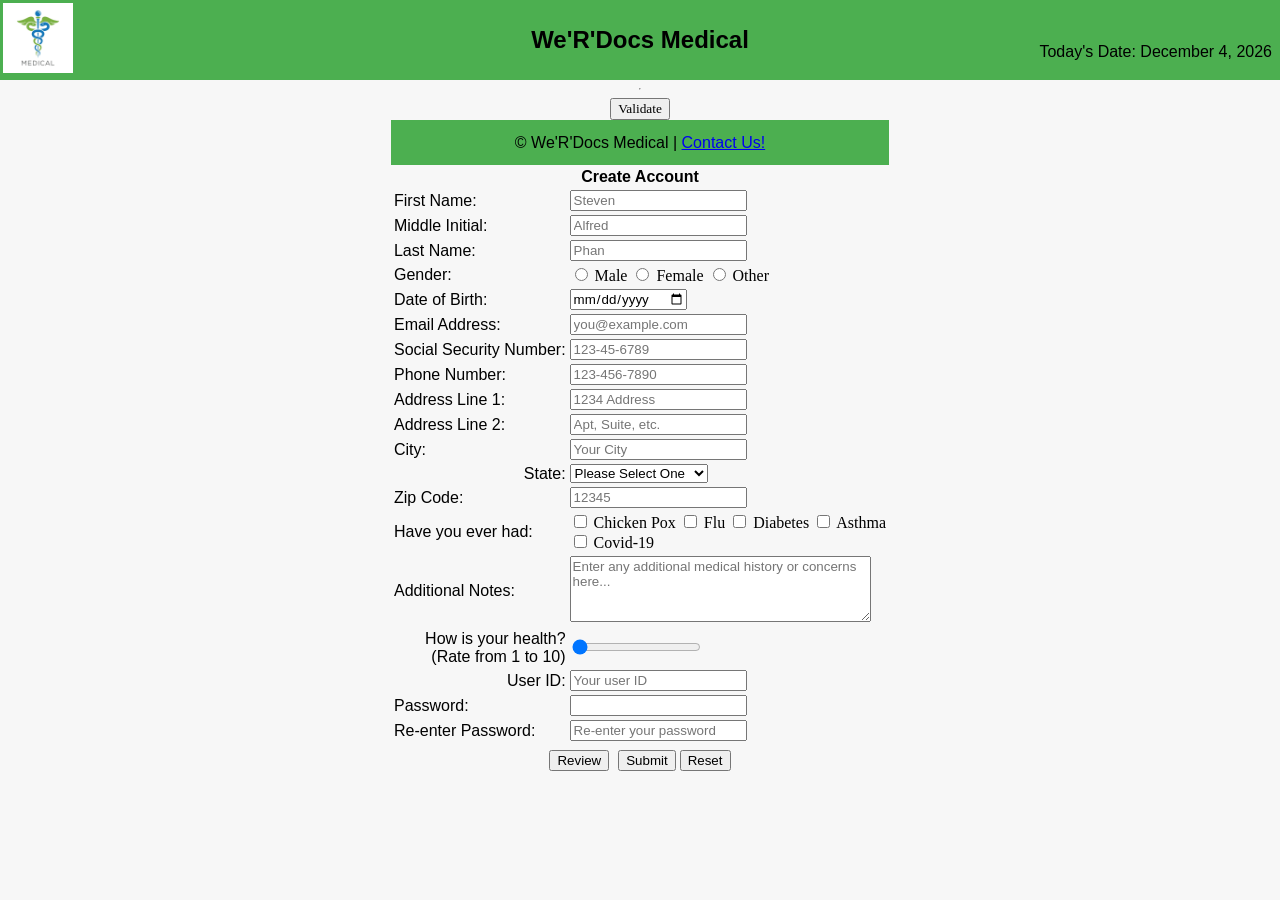
<file: index.html>
<!DOCTYPE html>

<!--
Name: Steven Phan
Date created: 02/27/2026
Date last edited: 02/27/2026
Version: 1.0
Description: Homework 1 HTML
-->

<html lang="en">

<head>
    <link rel="stylesheet" href="hw3.css">
    <title>We'R'Docs Medical Registration</title>
</head>

<body>

<header>
    <table width="100%">
        <tr>
            <td valign="top" align="left" width="20%">
                <div class="image">
                    <img src="medical-logo.webp" alt="Clinic Logo" width="70px" id="logo">
                </div>
            </td>

            <td align="center">
                <h2>We'R'Docs Medical</h2>
            </td>

            <td valign="bottom" align="right" width="20%">
                <p>Today's Date: <span id="today"></span></p>
            </td>
        </tr>
    </table>
</header>

<hr>

<form action="thankyou.html">

    <center>
        <div class="format">

            <table>

<tr>
    <th colspan="4">Create Account</th>
</tr>

<tr>
    <td><label for="fname">First Name:</label></td>
    <td>
        <input 
        type="text" 
        name="fname" 
        id="fname" 
        minlength="1"
        maxlength="30" 
        required
        title="Letter, apostrophes, and dashes only"
        pattern="[a-zA-Z']{1,30}"
        onblur="validateFname()"
        placeholder="Steven"
        >
        <span class="error" id="fname-error"></span>
    </td>
</tr>

<tr>
    <td><label for="mi">Middle Initial:</label></td>
    <td>
        <input 
        type="text" 
        name="mini"
        id="mini" 
        maxlength="1" 
        title="Letters only"
        pattern="[a-zA-Z']{0,1}"
        onblur="validateMini()"
        placeholder="Alfred"
        >
        <span class="error" id="mini-error"></span>
    </td>
</tr>

<tr>
    <td><label for="lname">Last Name:</label></td>
    <td>
        <input 
        type="text" 
        name="lname" 
        id="lname" 
        minlength="1"
        maxlength="30" 
        required
        title="Letter, apostrophes, and dashes only"
        pattern="[a-zA-Z']{1,30}"
        onblur="validateLname()"
        placeholder="Phan"
        >
        <span class="error" id="lname-error"></span>
    </td>
</tr>

<tr>
    <td><label for="pgender">Gender:</label></td>
    <td>
        <input type="radio" id="g1" name="pgender" value="Male"> Male
        <input type="radio" id="g2" name="pgender" value="Female"> Female
        <input type="radio" id="g3" name="pgender" value="Other"> Other
    </td>
</tr>

<tr>
    <td><label for="dob">Date of Birth:</label></td>
    <td>
        <input 
        type="date" 
        id="dob" 
        name="dob"
        onblur="validateDob()"
        required
        placeholder="07/24/2013"
        >
        <span class="error" id="dob-error"></span>
    </td>
</tr>

<tr>
    <td><label for="email">Email Address:</label></td>
    <td>
        <input 
        type="email" 
        id="email" 
        name="email" 
        maxlength="50" 
        title="Please enter your email address" 
        required 
        placeholder="you@example.com"
        pattern="[a-z0-9._%+-]+@[a-z0-9.-]+\.[a-z]{2,20}$"
        onblur="validateEmail()"
        >
        <span class="error" id="email-error"></span>
    </td>
</tr>

<tr>
    <td><label for="ssn">Social Security Number:</label></td>
    <td>
        <input 
        type="password" 
        id="ssn" 
        name="ssn" 
        minlength="9" 
        maxlength="11" 
        required
        title="Numbers only" 
        placeholder="123-45-6789"
        onblur="validateSsn()"
        >
        <span class="error" id="ssn-error"></span>
    </td>
</tr>

<tr>
	<td><label for="phone">Phone Number:</label></td>
    <td>
        <input 
        type="text" 
        name="phone" 
        id="phone" 
        pattern="[0-9]{3}-[0-9]{3}-[0-9]{4}" 
        required 
        title="Please enter phone number" 
        placeholder="123-456-7890"
        onblur="validatePhone()"
        />
        <span class="error" id="phone-error"></span>
    </td>
</tr>

<tr>
    <td><label for="address1">Address Line 1:</label></td>
    <td>
        <input 
        type="text" 
        name="address1" 
        id="address1" 
        minlength="2"
        maxlength="30" 
        required 
        title="Please enter your address"
        placeholder="1234 Address"
        onblur="validateAddress1()"
        >
        <span class="error" id="address1-error"></span>
    </td>
</tr>

<tr>
    <td><label for="address2">Address Line 2:</label></td>
    <td>
        <input type="text" 
        name="address2" 
        id="address2" 
        minlength="2"
        maxlength="30" 
        required 
        title="Please enter your address"
        placeholder="Apt, Suite, etc."
        onblur="validateAddress2()"
        >
        <span class="error" id="address2-error"></span>
    </td>
</tr>

<tr>
    <td><label for="city">City:</label></td>
    <td>
        <input type="text" 
        name="city" 
        id="city" 
        maxlength="30" 
        required 
        placeholder="Your City">
    </td>
</tr>

<tr>
     <td class="td1"><label for="state">State:</Label></td>
     <td>
	     <select name="state" id="state" required>
           <option selected disabled>Please Select One</option>
           <option value="AL">Alabama</option>
           <option value="AK">Alaska</option>
           <option value="AZ">Arizona</option>
           <option value="AR">Arkansas</option>
           <option value="CA">California</option>
           <option value="CO">Colorado</option>
           <option value="CT">Connecticut</option>
           <option value="DE">Delaware</option>
           <option value="DC">District of Columbia</option>
           <option value="FL">Florida</option>
           <option value="GA">Georgia</option>
           <option value="GU">Guam</option>	
           <option value="HI">Hawaii</option>	
           <option value="ID">Idaho</option>	
           <option value="IL">Illinois</option>	
           <option value="IN">Indiana</option>	
           <option value="IA">Iowa</option>	
           <option value="KS">Kansas</option>	
           <option value="KY">Kentucky</option>	
           <option value="LA">Louisiana</option>	
           <option value="ME">Maine</option>	
           <option value="MD">Maryland</option>	
           <option value="MA">Massachusetts</option>	
           <option value="MI">Michigan</option>	
           <option value="MN">Minnesota</option>	
           <option value="MS">Mississippi</option>	
           <option value="MO">Missouri</option>
           <option value="MT">Montana</option>
           <option value="NE">Nebraska</option>
           <option value="NV">Nevada</option>	
           <option value="NH">New Hampshire</option>	
           <option value="NJ">New Jersey</option>	
           <option value="NM">New Mexico</option>	
           <option value="NY">New York</option>	
           <option value="NC">North Carolina</option>	
           <option value="ND">North Dakota</option>	
           <option value="OH">Ohio</option>	
           <option value="OK">Oklahoma</option>	
           <option value="OR">Oregon</option>	
           <option value="PA">Pennsylvania</option>	
           <option value="PR">Puerto Rico</option>	
           <option value="RI">Rhode Island</option>	
           <option value="SC">South Carolina</option>	
           <option value="SD">South Dakota</option>	
           <option value="TN">Tennessee</option>	
           <option value="TX">Texas</option>	
           <option value="UT">Utah</option>	
           <option value="VT">Vermont</option>	
           <option value="VA">Virginia</option>	
           <option value="WA">Washington</option>	
           <option value="WV">West Virginia</option>	
           <option value="WI">Wisconsin</option>	
           <option value="WY">Wyoming</option>	
        </select>
       </td>
 </tr>

<tr>
    <td><label for="zcode">Zip Code:</label></td>
    <td>
        <input 
        type="text" 
        name="zcode" 
        id="zcode" 
        minlength="5"
        maxlength="10" 
        required 
        title="Numbers and a dash only"
        placeholder="12345"
        pattern="^\d{5}(-\d{4})?$"
        onblur="validateZcode()"
        >
        <span class="error" id="zcode-error"></span>
    </td>
</tr>

<tr>
    <td><label for="history">Have you ever had:</label></td>
    <td>
        <input type="checkbox" id="option1" value="Chicken Pox"> Chicken Pox
        <input type="checkbox" id="option2" value="Flu"> Flu
        <input type="checkbox" id="option3" value="Diabetes"> Diabetes
        <input type="checkbox" id="option4" value="Asthma"> Asthma
		<br>
		<input type="checkbox" id="option5" value="Covid-19"> Covid-19
    </td>
</tr>

<tr>
    <td><label for="notes">Additional Notes:</label></td>
    <td>
        <textarea id="notes" name="notes" rows="4" cols="35" placeholder="Enter any additional medical history or concerns here..."></textarea>
    </td>
</tr>

<tr>
    <td class="td1"><label for="range">How is your health?<br/>(Rate from 1 to 10)</label></td>
    <td>
	    <input
	    type="range"
	    name="range"
	    id="range"
        min="1"
        max="10"
        value="0"
       />
       <span id="range-slider"></span>
     </td>
 </tr>

<tr>
    <td class="td1"><label for="uid">User ID:</label></td>
    <td>
        <input
            type="text"
            name="uid"
            id="uid"
            maxlength="20"
            required
            title="Please enter a user ID:"
            placeholder="Your user ID"
        />
        <span class="error" id="uid-error"></span>
    </td>
</tr>

<tr>
    <td><label for="pword">Password:</label></td>
    <td>
        <input 
        type="password" 
        name="pword" 
        id="pword" 
        minlength="10" 
        required
        onblur="validatePword()"
        oninput="validatePword()"
        onfocus="validatePword()"
        >
        <span class="error" id="pword-error"></span>
    </td>
</tr>

<tr>
    <td><label for="pword_confirm">Re-enter Password:</label></td>
    <td>
        <input 
        type="password" 
        name="pword_confirm" 
        id="pword_confirm" 
        minlength="10" 
        required 
        placeholder="Re-enter your password"
        onblur="validatePwordConfirm()"
        oninput="validatePwordConfirm()"
        onfocus="validatePwordConfirm()"
        >
        <span class="error" id="pword_confirm-error"></span>
    </td>
</tr>

<tr>
    <td colspan="4">
        <center>
            <input type="button" name="review" id="review" value="Review" onclick="reviewInput()">
            <input type="submit" name="submit" value="Submit">
            <input type="reset" name="reset" value="Reset">
        </center>
    </td>
</tr>

<tr>
    <td colspan="4">
        <div class="pword-message"> 
            <span id="msg1"></span> <br/>
            <span id="msg2"></span> <br/>
            <span id="msg3"></span> <br/>
            <span id="msg4"></span> <br/>
        </div>
    </td>
</tr>

<tr>
    <td colspan="4">
        <center>
            <p id="showInput"></p>
        </center>
    </td>
</tr>
				
<input type="button" 
name="validate" 
id="validate" 
value="Validate" 
style="font-family: pick a font;" 
onclick="validateEverything()">
				

<div id="alert-box">
    <div id="alert-content">
        <h4>Please fill out all required fields. </h4>
        <button id="close-alert">OK</button>
    </div>
</div>

<footer>
   <p id="footer">&copy; We'R'Docs Medical | 
      <a href="contact.html">Contact Us!</a>
   </p>
</footer>

<script src="hw3.js"></script>

</body>
</html>
</file>
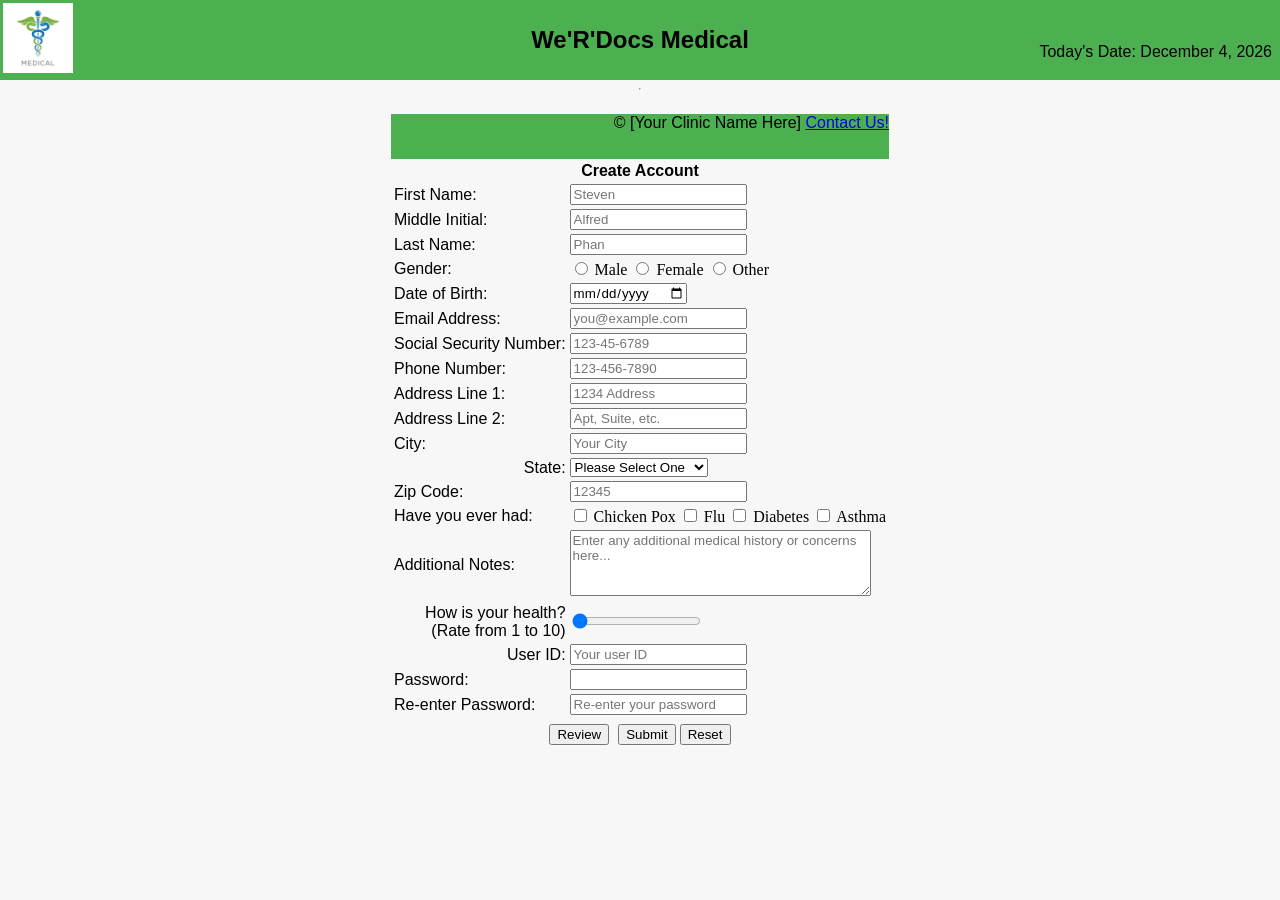
<file: hw3.html>
<!DOCTYPE html>

<!--
Name: Steven Phan
Date created: 02/27/2026
Date last edited: 02/27/2026
Version: 1.0
Description: Homework 1 HTML
-->

<html lang="en">

<head>
    <link rel="stylesheet" href="hw3.css">
    <title>We'R'Docs Medical Registration</title>
</head>

<body>

<header>
    <table width="100%">
        <tr>
            <td valign="top" align="left" width="20%">
                <div class="image">
                    <img src="medical-logo.webp" alt="Clinic Logo" width="70px" id="logo">
                </div>
            </td>

            <td align="center">
                <h2>We'R'Docs Medical</h2>
            </td>

            <td valign="bottom" align="right" width="20%">
                <p>Today's Date: <span id="today"></span></p>
            </td>
        </tr>
    </table>
</header>

<hr>

<form action="thankyou.html">

    <center>
        <div class="format">

            <table>

<tr>
    <th colspan="4">Create Account</th>
</tr>

<tr>
    <td><label for="fname">First Name:</label></td>
    <td>
        <input 
        type="text" 
        name="fname" 
        id="fname" 
        minlength="1"
        maxlength="30" 
        required
        title="Letter, apostrophes, and dashes only"
        pattern="[a-zA-Z']{1,30}"
        onblur="validateFname()"
        placeholder="Steven"
        >
        <span class="error" id="fname-error"></span>
    </td>
</tr>

<tr>
    <td><label for="mi">Middle Initial:</label></td>
    <td>
        <input 
        type="text" 
        name="mini"
        id="mini" 
        maxlength="1" 
        title="Letters only"
        pattern="[a-zA-Z']{0,1}"
        onblur="validateMini()"
        placeholder="Alfred"
        >
        <span class="error" id="mini-error"></span>
    </td>
</tr>

<tr>
    <td><label for="lname">Last Name:</label></td>
    <td>
        <input 
        type="text" 
        name="lname" 
        id="lname" 
        minlength="1"
        maxlength="30" 
        required
        title="Letter, apostrophes, and dashes only"
        pattern="[a-zA-Z']{1,30}"
        onblur="validateLname()"
        placeholder="Phan"
        >
        <span class="error" id="lname-error"></span>
    </td>
</tr>

<tr>
    <td><label for="pgender">Gender:</label></td>
    <td>
        <input type="radio" id="g1" name="pgender" value="Male"> Male
        <input type="radio" id="g2" name="pgender" value="Female"> Female
        <input type="radio" id="g3" name="pgender" value="Other"> Other
    </td>
</tr>

<tr>
    <td><label for="dob">Date of Birth:</label></td>
    <td>
        <input 
        type="date" 
        id="dob" 
        name="dob"
        onblur="validateDob()"
        required
        placeholder="07/24/2013"
        >
        <span class="error" id="dob-error"></span>
    </td>
</tr>

<tr>
    <td><label for="email">Email Address:</label></td>
    <td>
        <input 
        type="email" 
        id="email" 
        name="email" 
        maxlength="50" 
        title="Please enter your email address" 
        required 
        placeholder="you@example.com"
        pattern="[a-z0-9._%+-]+@[a-z0-9.-]+\.[a-z]{2,20}$"
        onblur="validateEmail()"
        >
        <span class="error" id="email-error"></span>
    </td>
</tr>

<tr>
    <td><label for="ssn">Social Security Number:</label></td>
    <td>
        <input 
        type="password" 
        id="ssn" 
        name="ssn" 
        minlength="9" 
        maxlength="11" 
        required
        title="Numbers only" 
        placeholder="123-45-6789"
        onblur="validateSsn()"
        >
        <span class="error" id="ssn-error"></span>
    </td>
</tr>

<tr>
	<td><label for="phone">Phone Number:</label></td>
    <td>
        <input 
        type="text" 
        name="phone" 
        id="phone" 
        pattern="[0-9]{3}-[0-9]{3}-[0-9]{4}" 
        required 
        title="Please enter phone number" 
        placeholder="123-456-7890"
        onblur="validatePhone()"
        />
        <span class="error" id="phone-error"></span>
    </td>
</tr>

<tr>
    <td><label for="address1">Address Line 1:</label></td>
    <td>
        <input 
        type="text" 
        name="address1" 
        id="address1" 
        minlength="2"
        maxlength="30" 
        required 
        title="Please enter your address"
        placeholder="1234 Address"
        onblur="validateAddress1()"
        >
        <span class="error" id="address1-error"></span>
    </td>
</tr>

<tr>
    <td><label for="address2">Address Line 2:</label></td>
    <td>
        <input type="text" 
        name="address2" 
        id="address2" 
        minlength="2"
        maxlength="30" 
        required 
        title="Please enter your address"
        placeholder="Apt, Suite, etc."
        onblur="validateAddress2()"
        >
        <span class="error" id="address2-error"></span>
    </td>
</tr>

<tr>
    <td><label for="city">City:</label></td>
    <td>
        <input type="text" 
        name="city" 
        id="city" 
        maxlength="30" 
        required 
        placeholder="Your City">
    </td>
</tr>

<tr>
     <td class="td1"><label for="state">State:</Label></td>
     <td>
	     <select name="state" id="state" required>
           <option selected disabled>Please Select One</option>
           <option value="AL">Alabama</option>
           <option value="AK">Alaska</option>
           <option value="AZ">Arizona</option>
           <option value="AR">Arkansas</option>
           <option value="CA">California</option>
           <option value="CO">Colorado</option>
           <option value="CT">Connecticut</option>
           <option value="DE">Delaware</option>
           <option value="DC">District of Columbia</option>
           <option value="FL">Florida</option>
           <option value="GA">Georgia</option>
           <option value="GU">Guam</option>	
           <option value="HI">Hawaii</option>	
           <option value="ID">Idaho</option>	
           <option value="IL">Illinois</option>	
           <option value="IN">Indiana</option>	
           <option value="IA">Iowa</option>	
           <option value="KS">Kansas</option>	
           <option value="KY">Kentucky</option>	
           <option value="LA">Louisiana</option>	
           <option value="ME">Maine</option>	
           <option value="MD">Maryland</option>	
           <option value="MA">Massachusetts</option>	
           <option value="MI">Michigan</option>	
           <option value="MN">Minnesota</option>	
           <option value="MS">Mississippi</option>	
           <option value="MO">Missouri</option>
           <option value="MT">Montana</option>
           <option value="NE">Nebraska</option>
           <option value="NV">Nevada</option>	
           <option value="NH">New Hampshire</option>	
           <option value="NJ">New Jersey</option>	
           <option value="NM">New Mexico</option>	
           <option value="NY">New York</option>	
           <option value="NC">North Carolina</option>	
           <option value="ND">North Dakota</option>	
           <option value="OH">Ohio</option>	
           <option value="OK">Oklahoma</option>	
           <option value="OR">Oregon</option>	
           <option value="PA">Pennsylvania</option>	
           <option value="PR">Puerto Rico</option>	
           <option value="RI">Rhode Island</option>	
           <option value="SC">South Carolina</option>	
           <option value="SD">South Dakota</option>	
           <option value="TN">Tennessee</option>	
           <option value="TX">Texas</option>	
           <option value="UT">Utah</option>	
           <option value="VT">Vermont</option>	
           <option value="VA">Virginia</option>	
           <option value="WA">Washington</option>	
           <option value="WV">West Virginia</option>	
           <option value="WI">Wisconsin</option>	
           <option value="WY">Wyoming</option>	
        </select>
       </td>
 </tr>

<tr>
    <td><label for="zcode">Zip Code:</label></td>
    <td>
        <input 
        type="text" 
        name="zcode" 
        id="zcode" 
        minlength="5"
        maxlength="10" 
        required 
        title="Numbers and a dash only"
        placeholder="12345"
        pattern="^\d{5}(-\d{4})?$"
        onblur="validateZcode()"
        >
        <span class="error" id="zcode-error"></span>
    </td>
</tr>

<tr>
    <td><label for="history">Have you ever had:</label></td>
    <td>
        <input type="checkbox" id="option1" value="Chicken Pox"> Chicken Pox
        <input type="checkbox" id="option2" value="Flu"> Flu
        <input type="checkbox" id="option3" value="Diabetes"> Diabetes
        <input type="checkbox" id="option4" value="Asthma"> Asthma
    </td>
</tr>

<tr>
    <td><label for="notes">Additional Notes:</label></td>
    <td>
        <textarea id="notes" name="notes" rows="4" cols="35" placeholder="Enter any additional medical history or concerns here..."></textarea>
    </td>
</tr>

<tr>
    <td class="td1"><label for="range">How is your health?<br/>(Rate from 1 to 10)</label></td>
    <td>
	    <input
	    type="range"
	    name="range"
	    id="range"
        min="1"
        max="10"
        value="0"
       />
       <span id="range-slider"></span>
     </td>
 </tr>

<tr>
    <td class="td1"><label for="uid">User ID:</label></td>
    <td>
        <input
            type="text"
            name="uid"
            id="uid"
            maxlength="20"
            required
            title="Please enter a user ID:"
            placeholder="Your user ID"
        />
        <span class="error" id="uid-error"></span>
    </td>
</tr>

<tr>
    <td><label for="pword">Password:</label></td>
    <td>
        <input 
        type="password" 
        name="pword" 
        id="pword" 
        minlength="10" 
        required
        onblur="validatePword()"
        oninput="validatePword()"
        onfocus="validatePword()"
        >
        <span class="error" id="pword-error"></span>
    </td>
</tr>

<tr>
    <td><label for="pword_confirm">Re-enter Password:</label></td>
    <td>
        <input 
        type="password" 
        name="pword_confirm" 
        id="pword_confirm" 
        minlength="10" 
        required 
        placeholder="Re-enter your password"
        onblur="validatePwordConfirm()"
        oninput="validatePwordConfirm()"
        onfocus="validatePwordConfirm()"
        >
        <span class="error" id="pword_confirm-error"></span>
    </td>
</tr>

<tr>
    <td colspan="4">
        <center>
            <input type="button" name="review" id="review" value="Review" onclick="reviewInput()">
            <input type="submit" name="submit" value="Submit">
            <input type="reset" name="reset" value="Reset">
        </center>
    </td>
</tr>

<tr>
    <td colspan="4">
        <div class="pword-message"> 
            <span id="msg1"></span> <br/>
            <span id="msg2"></span> <br/>
            <span id="msg3"></span> <br/>
            <span id="msg4"></span> <br/>
        </div>
    </td>
</tr>

<tr>
    <td colspan="4">
        <center>
            <p id="showInput"></p>
        </center>
    </td>
</tr>

<footer>
    <p>&#169; [Your Clinic Name Here] <a href="contact.html">Contact Us!</a></p>
</footer>

<div id="alert-box">
    <div id="alert-content">
        <h4>Please fill out all required fields. </h4>
        <button id="close-alert">OK</button>
    </div>
</div>

<script src="hw3.js"></script>

</body>
</html>
</file>
<file: hw3.css>
/*
Name: Steven Phan
Date created: 02/27/2026
Date last edited: 02/27/2026
Version: 1.0
Description: Homework 1 CSS
*/

header {
    width: 100%;
    background-color: #4CAF50; 
}

body {
    display: flex;
    flex-direction: column;
    align-items: center;
    background: #F7F7F7;
    margin: 0;
    height: 100%;
    min-height: 100vh; 
}

form {
    flex-grow: 1;
}

h1, h2 {
    text-align: center;
    font-family: Arial, sans-serif;
    font-weight: bold;
    flex-grow: 1;
}

main {
    text-align: center;
    font-family: sans-serif;
    font-weight: normal;
    flex-grow: 1;
}

.image {
    text-align: left;
}

.td1 {
    text-align: right;
    font-family: "optima", sans-serif;
    font-weight: normal;
}

th {
    text-align: center;
    font-family: Arial, sans-serif;
}

footer {
    width: 100%;
    background-color: #4CAF50;
    height: 45px;
}

#footer {
    margin: 0;
    text-align: center;
    line-height: 45px; 
}

label {
    text-align: right;
    font-family: "optima", sans-serif;
    font-weight: normal;
}

input {
    text-align: left;
    font-family: "optima", sans-serif;
    font-weight: normal;
}

textarea {
    text-align: left;
    font-family: "optima", sans-serif;
    font-weight: normal;
}

#today {
    text-align: left;
    font-family: "optima", sans-serif;
    font-weight: normal;
    margin-right: 5px;
}

p {
    text-align: right;
    font-family: "optima", sans-serif;
    font-weight: normal;
}

.error {
    color: red;
    font-size: 12px;
    font-family: Arial, sans-serif;
    font-weight: normal;
}

.pword-message {
    text-align: left;
    font-family: Arial, sans-serif;
    font-weight: normal;
    position: relative;
    left: 20px;
    background: transparent;
    padding: 10px;
    border-spacing: 2px;
    border-radius: 20px;
    color: #333;
}

#review {
    margin-top: 5px;
    margin-right: 5px;
}

table.output {
    margin: 20px auto;
    border-collapse: collapse;
}

.output th {
    background-color: #4CAF50;
    color: white;
}

.output td {
    border: 1px solid #ccc;
}

td.output {
    width: 500px;
    background-color: #ffffff;
    padding: 10px;
    border-spacing: 2px;
}

#alert-box {
    display: none;
    position: fixed;
    z-index: 9999;
    left: 0;
    top: 0;
    width: 100%;
    height: 100%;
    overflow: auto;
    background-color: transparent;
}

#alert-content {
    background-color: #fefefe;
    border-radius: 10px;
    width: 400px;
    height: 200px;
    margin: auto;
    margin-top: 150px;
    padding: 25px;
    text-align: center;
}

#alert-content h4 {
    font-size: 28px;
    text-align: center;
    font-family: Arial, sans-serif;
    font-weight: normal;
}

#close-alert {
    background-color: #4CAF50;
    border-width: 1px;
    border-style: solid;
    color: white;
    border-color: #388E3C;
    font-size: 18px;
    font-weight: bold;
    height: 45px;
    width: 100px;
    border-radius: 8px;
    cursor: pointer;
    margin-top: 20px;
    text-align: center;
    font-family: Arial, sans-serif;
}

.pword-message {
    text-align: right;
    font-family: Arial, sans-serif;
    font-weight: normal;
    position: relative;
    left: 20px;
    background: transparent;
    padding: 10px;
    border-spacing: 2px;
    border-radius: 10px;
    color: red;
}

table.output,
tr.output,
td.output {
    width: 500px;
    background-color: #ffffff;
    padding: 10px;
    border-spacing: 2px;
    border-radius: 20px;
    color: #333333;
}

td.outputdata {
    padding: 10px;
    text-align: left;
    font-family: Arial, sans-serif;
    font-weight: normal;
    color: #333333;
}
</file>
